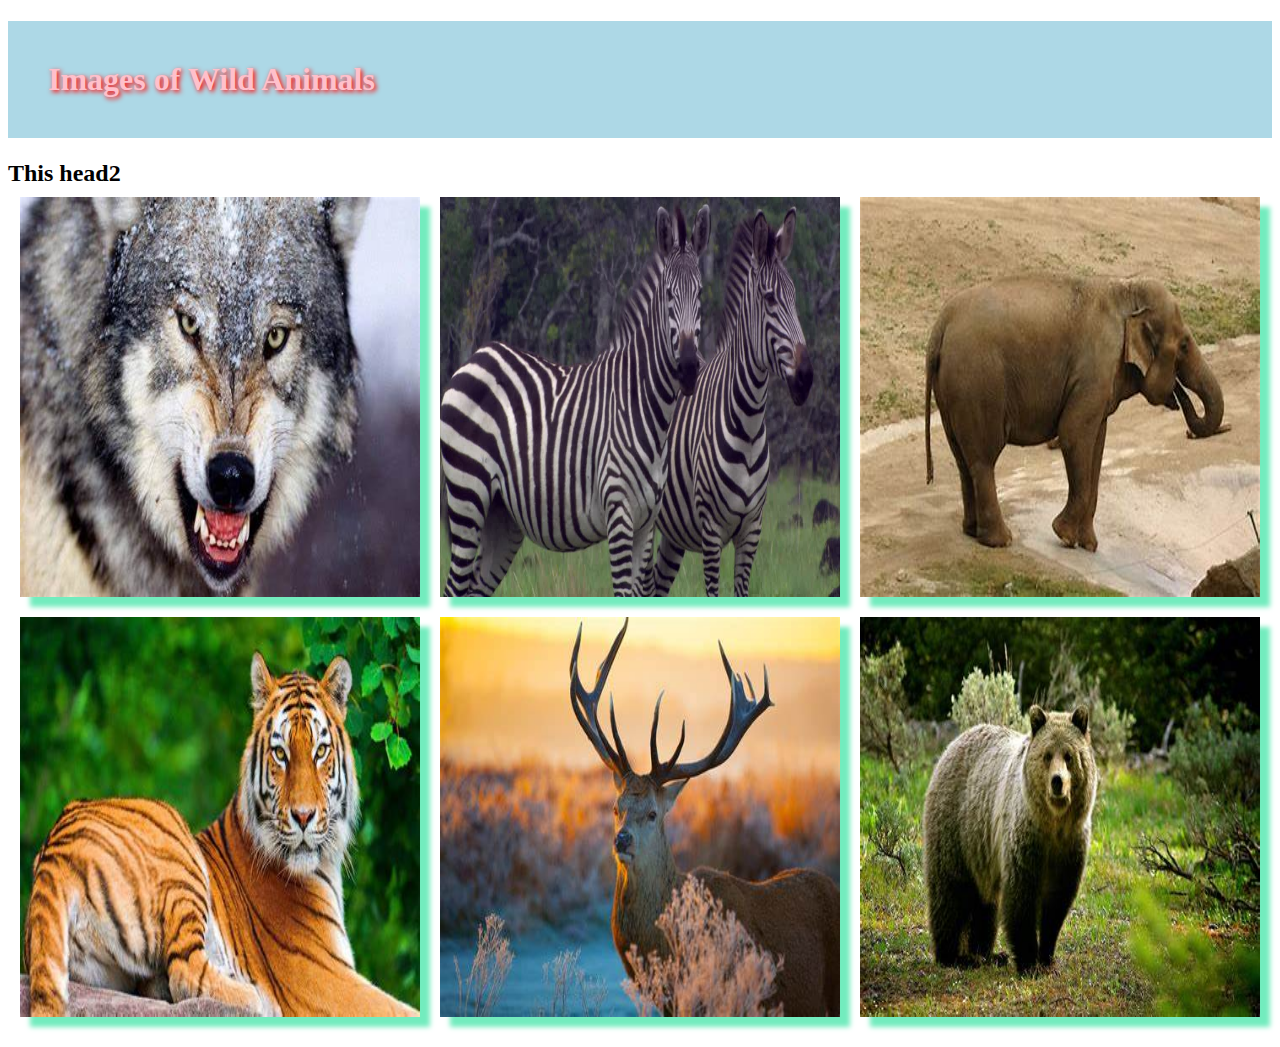
<file: Folder/index.html>
<!DOCTYPE html>
<html>
<head>
  <style>
    #ID1
    {
      text-shadow: 2px 2px 5px red;
      background-color: lightblue;
      color : pink;
      padding: 40px;
    }
    </style>
<link rel="stylesheet" type="text/css" href="https://guptshivam619.github.io/Responsive-web-page/Folder/style11.css"/>
</head>
  <body>
  <h1 id="ID1">Images of Wild Animals</h1>
  <h2>This head2</head2>
<div class = "container">

<img src="https://guptshivam619.github.io/Responsive-web-page/Folder/img1.jpg">
<img src="https://guptshivam619.github.io/Responsive-web-page/Folder/img2.jpg">
<img src="https://guptshivam619.github.io/Responsive-web-page/Folder/img3.jpg">
<img src="https://guptshivam619.github.io/Responsive-web-page/Folder/img4.jpg">
<img src="https://guptshivam619.github.io/Responsive-web-page/Folder/img5.jpg">
<img src="https://guptshivam619.github.io/Responsive-web-page/Folder/img6.jpg">
  
</div>
  </body>
</html>
</file>
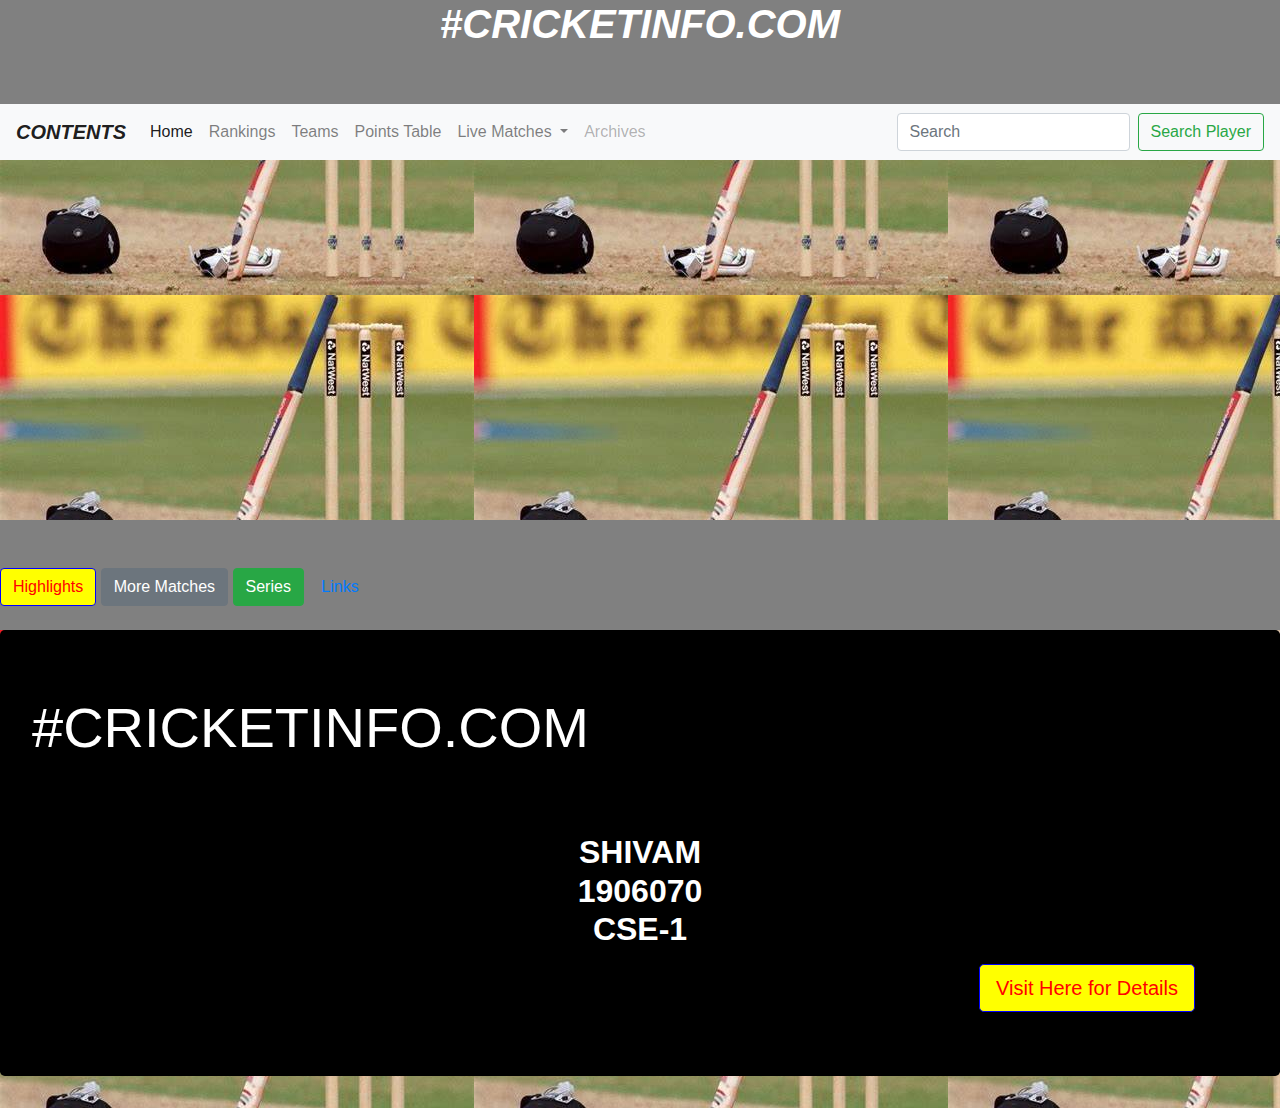
<file: Folder/BootStrap.html>
<!DOCTYPE html>
<head>
<style>
.MYCLASS1
{
   background-color:grey;
}
.MYCLASS2
{
   background-color:grey;
}
</style>
<link rel="stylesheet" href="https://stackpath.bootstrapcdn.com/bootstrap/4.5.2/css/bootstrap.min.css" integrity="sha384-JcKb8q3iqJ61gNV9KGb8thSsNjpSL0n8PARn9HuZOnIxN0hoP+VmmDGMN5t9UJ0Z" crossorigin="anonymous">

<link rel="stylesheet" type="text/css" href="https://guptshivam619.github.io/Responsive-web-page/Folder/style.css"/>
</head>
<body background="https://guptshivam619.github.io/Responsive-web-page/Folder/CRIC.jpg">
<div class="MYCLASS2"><h1><center><strong><i>#CRICKETINFO.COM</i></strong></center></h1><br><br></div>
<script src="https://code.jquery.com/jquery-3.5.1.slim.min.js" integrity="sha384-DfXdz2htPH0lsSSs5nCTpuj/zy4C+OGpamoFVy38MVBnE+IbbVYUew+OrCXaRkfj" crossorigin="anonymous"></script>
<script src="https://cdn.jsdelivr.net/npm/popper.js@1.16.1/dist/umd/popper.min.js" integrity="sha384-9/reFTGAW83EW2RDu2S0VKaIzap3H66lZH81PoYlFhbGU+6BZp6G7niu735Sk7lN" crossorigin="anonymous"></script>
<script src="https://stackpath.bootstrapcdn.com/bootstrap/4.5.2/js/bootstrap.min.js" integrity="sha384-B4gt1jrGC7Jh4AgTPSdUtOBvfO8shuf57BaghqFfPlYxofvL8/KUEfYiJOMMV+rV" crossorigin="anonymous"></script>
<nav class="navbar navbar-expand-lg navbar-light bg-light">
  <div class="navbar-brand" href="#"><strong><i>CONTENTS</i></strong></div>
  <button class="navbar-toggler" type="button" data-toggle="collapse" data-target="#navbarSupportedContent" aria-controls="navbarSupportedContent" aria-expanded="false" aria-label="Toggle navigation">
    <span class="navbar-toggler-icon"></span>
  </button>

  <div class="collapse navbar-collapse" id="navbarSupportedContent">
    <ul class="navbar-nav mr-auto">
      <li class="nav-item active">
        <a class="nav-link" href="#">Home <span class="sr-only">(current)</span></a>
      </li>
	        <li class="nav-item">
        <a class="nav-link" href="#"> Rankings</a>
      </li>
	        <li class="nav-item">
        <a class="nav-link" href="#">Teams</a>
      </li>
	     </li>
	        <li class="nav-item">
        <a class="nav-link" href="#">Points Table</a>
      </li>
      <li class="nav-item dropdown">
        <a class="nav-link dropdown-toggle" href="#" id="navbarDropdown" role="button" data-toggle="dropdown" aria-haspopup="true" aria-expanded="false">
          Live Matches
        </a>
        <div class="dropdown-menu" aria-labelledby="navbarDropdown">
          <a class="dropdown-item" href="#">International</a>
          <a class="dropdown-item" href="#">Domestic</a>
		  <a class="dropdown-item" href="#">Indian Premier League</a>
		  <a class="dropdown-item" href="#">Ranji Trophy</a>
          <div class="dropdown-divider"></div>
          <a class="dropdown-item" href="#">Other Matches</a>
        </div>
      </li>
      <li class="nav-item">
        <a class="nav-link disabled" href="#" tabindex="-1" aria-disabled="true">Archives</a>
      </li>
    </ul>
    <form class="form-inline my-2 my-lg-0">
      <input class="form-control mr-sm-2" type="search" placeholder="Search" aria-label="Search">
      <button class="btn btn-outline-success my-2 my-sm-0" type="submit">Search Player</button>
    </form>
  </div>
</nav>
<br><br>
<br>
<br>
<br>
<br>
<br>
<br>
<br>
<br><br><br><br><br><br>
<div class="MYCLASS1">
<br><br>
<button type="button" class="btn btn-primary">Highlights</button>
<button type="button" class="btn btn-secondary">More Matches</button>
<button type="button" class="btn btn-success">Series</button>
<button type="button" class="btn btn-link">Links</button>
<br><br>
</div>
<div class="jumbotron" >
  <h1 class="display-4">#CRICKETINFO.COM</h1>
  <br>
  <br>
  <p class="lead"><H2><center><STRONG>SHIVAM</STRONG><br><STRONG>1906070</STRONG><br><STRONG>CSE-1</STRONG></center></H2></p>
<div class = "container"> <a class="btn btn-primary btn-lg" href="#" role="button">Visit Here for Details</a></div>
</div>
</body>
</html>
</file>
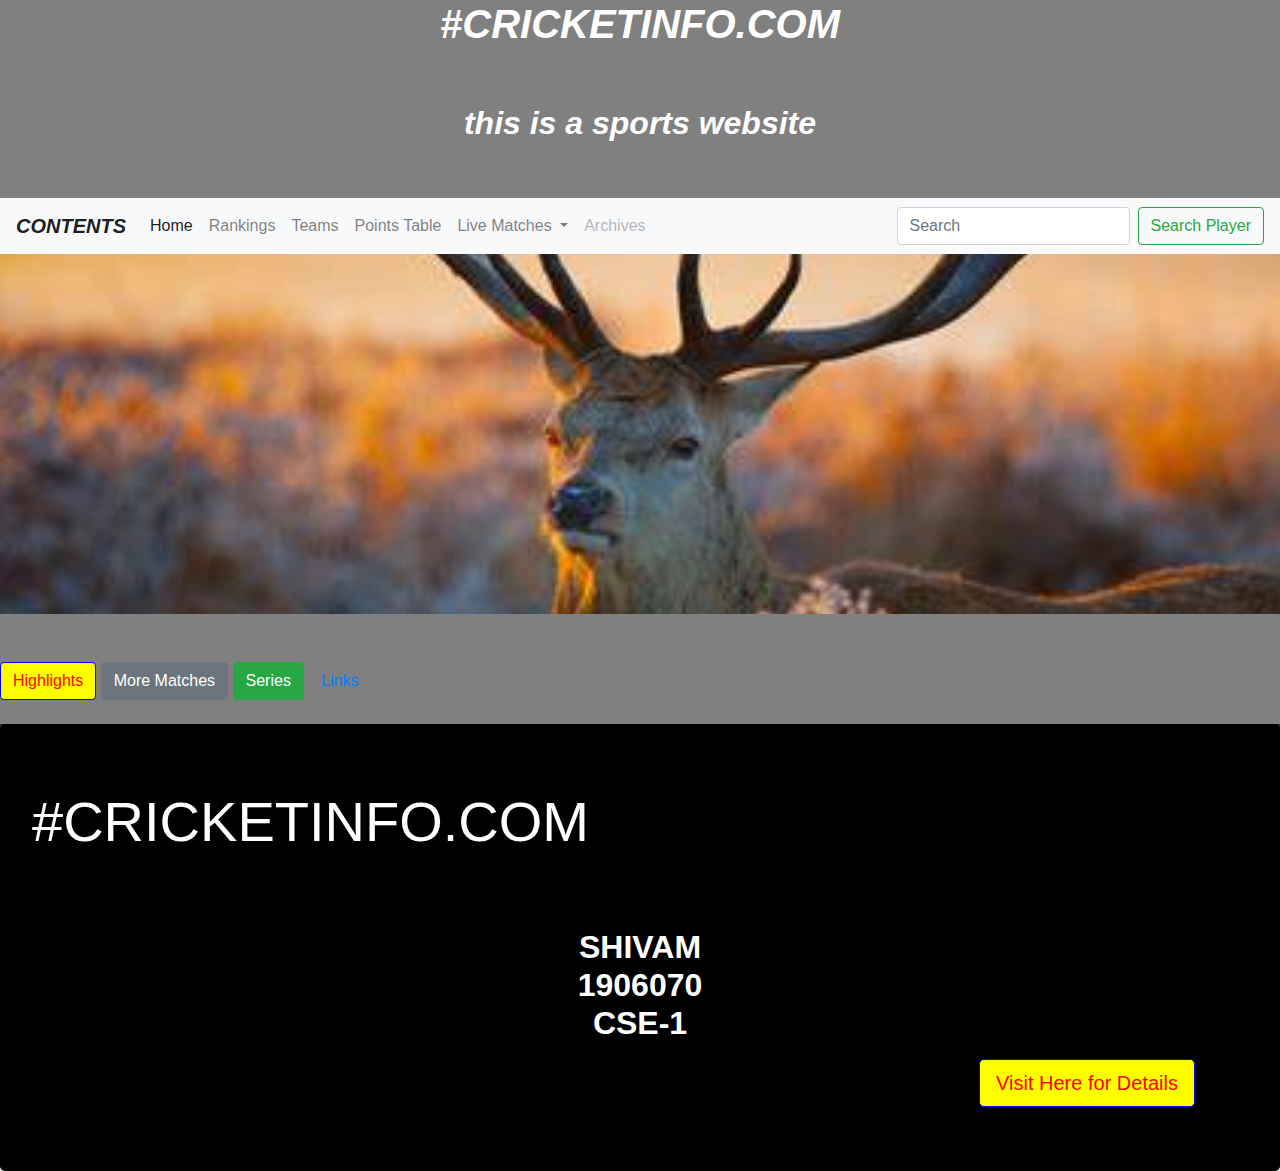
<file: Folder/Responsive_Background.html>
<!DOCTYPE html>
<head>
<style>
.MYCLASS1
{
   background-color:grey;
}
.MYCLASS2
{
   background-color:grey;
}
</style>
<meta charset="utf-8">
<meta name="viewport" content="width=device-width,  initial-scale=1,  shrink-to-fit=no">
<link rel="stylesheet" href="https://stackpath.bootstrapcdn.com/bootstrap/4.5.2/css/bootstrap.min.css" integrity="sha384-JcKb8q3iqJ61gNV9KGb8thSsNjpSL0n8PARn9HuZOnIxN0hoP+VmmDGMN5t9UJ0Z" crossorigin="anonymous">

<link rel="stylesheet" type="text/css" href="https://guptshivam619.github.io/Responsive-web-page/Folder/style100.css"/>
</head>
<body>
<div class="MYCLASS2"><h1 class="text-uppercase"><center><strong><i>#Cricketinfo.com</i></strong></center></h1><br><br></div>
<div class="MYCLASS2"><h2 class="text-lowercase"><center><strong><i>This IS a sports website</i></strong></center></h1><br><br></div>
<script src="https://code.jquery.com/jquery-3.5.1.slim.min.js" integrity="sha384-DfXdz2htPH0lsSSs5nCTpuj/zy4C+OGpamoFVy38MVBnE+IbbVYUew+OrCXaRkfj" crossorigin="anonymous"></script>
<script src="https://cdn.jsdelivr.net/npm/popper.js@1.16.1/dist/umd/popper.min.js" integrity="sha384-9/reFTGAW83EW2RDu2S0VKaIzap3H66lZH81PoYlFhbGU+6BZp6G7niu735Sk7lN" crossorigin="anonymous"></script>
<script src="https://stackpath.bootstrapcdn.com/bootstrap/4.5.2/js/bootstrap.min.js" integrity="sha384-B4gt1jrGC7Jh4AgTPSdUtOBvfO8shuf57BaghqFfPlYxofvL8/KUEfYiJOMMV+rV" crossorigin="anonymous"></script>
<nav class="navbar navbar-expand-lg navbar-light bg-light">
  <div class="navbar-brand" href="#"><strong><i>CONTENTS</i></strong></div>
  <button class="navbar-toggler" type="button" data-toggle="collapse" data-target="#navbarSupportedContent" aria-controls="navbarSupportedContent" aria-expanded="false" aria-label="Toggle navigation">
    <span class="navbar-toggler-icon"></span>
  </button>

  <div class="collapse navbar-collapse" id="navbarSupportedContent">
    <ul class="navbar-nav mr-auto">
      <li class="nav-item active">
        <a class="nav-link" href="#">Home <span class="sr-only">(current)</span></a>
      </li>
	        <li class="nav-item">
        <a class="nav-link" href="#"> Rankings</a>
      </li>
	        <li class="nav-item">
        <a class="nav-link" href="#">Teams</a>
      </li>
	     </li>
	        <li class="nav-item">
        <a class="nav-link" href="#">Points Table</a>
      </li>
      <li class="nav-item dropdown">
        <a class="nav-link dropdown-toggle" href="#" id="navbarDropdown" role="button" data-toggle="dropdown" aria-haspopup="true" aria-expanded="false">
          Live Matches
        </a>
        <div class="dropdown-menu" aria-labelledby="navbarDropdown">
          <a class="dropdown-item" href="#">International</a>
          <a class="dropdown-item" href="#">Domestic</a>
		  <a class="dropdown-item" href="#">Indian Premier League</a>
		  <a class="dropdown-item" href="#">Ranji Trophy</a>
          <div class="dropdown-divider"></div>
          <a class="dropdown-item" href="#">Other Matches</a>
        </div>
      </li>
      <li class="nav-item">
        <a class="nav-link disabled" href="#" tabindex="-1" aria-disabled="true">Archives</a>
      </li>
    </ul>
    <form class="form-inline my-2 my-lg-0">
      <input class="form-control mr-sm-2" type="search" placeholder="Search" aria-label="Search">
      <button class="btn btn-outline-success my-2 my-sm-0" type="submit">Search Player</button>
    </form>
  </div>
</nav>
<br><br>
<br>
<br>
<br>
<br>
<br>
<br>
<br>
<br><br><br><br><br><br>
<div class="MYCLASS1">
<br><br>
<button type="button" class="btn btn-primary">Highlights</button>
<button type="button" class="btn btn-secondary">More Matches</button>
<button type="button" class="btn btn-success">Series</button>
<button type="button" class="btn btn-link">Links</button>
<br><br>
</div>
<div class="jumbotron" >
  <h1 class="display-4">#CRICKETINFO.COM</h1>
  <br>
  <br>
  <p class="lead"><H2><center><STRONG>SHIVAM</STRONG><br><STRONG>1906070</STRONG><br><STRONG>CSE-1</STRONG></center></H2></p>
<div class = "container"> <a class="btn btn-primary btn-lg" href="#" role="button">Visit Here for Details</a></div>
</div>
</body>
</html>
</file>
